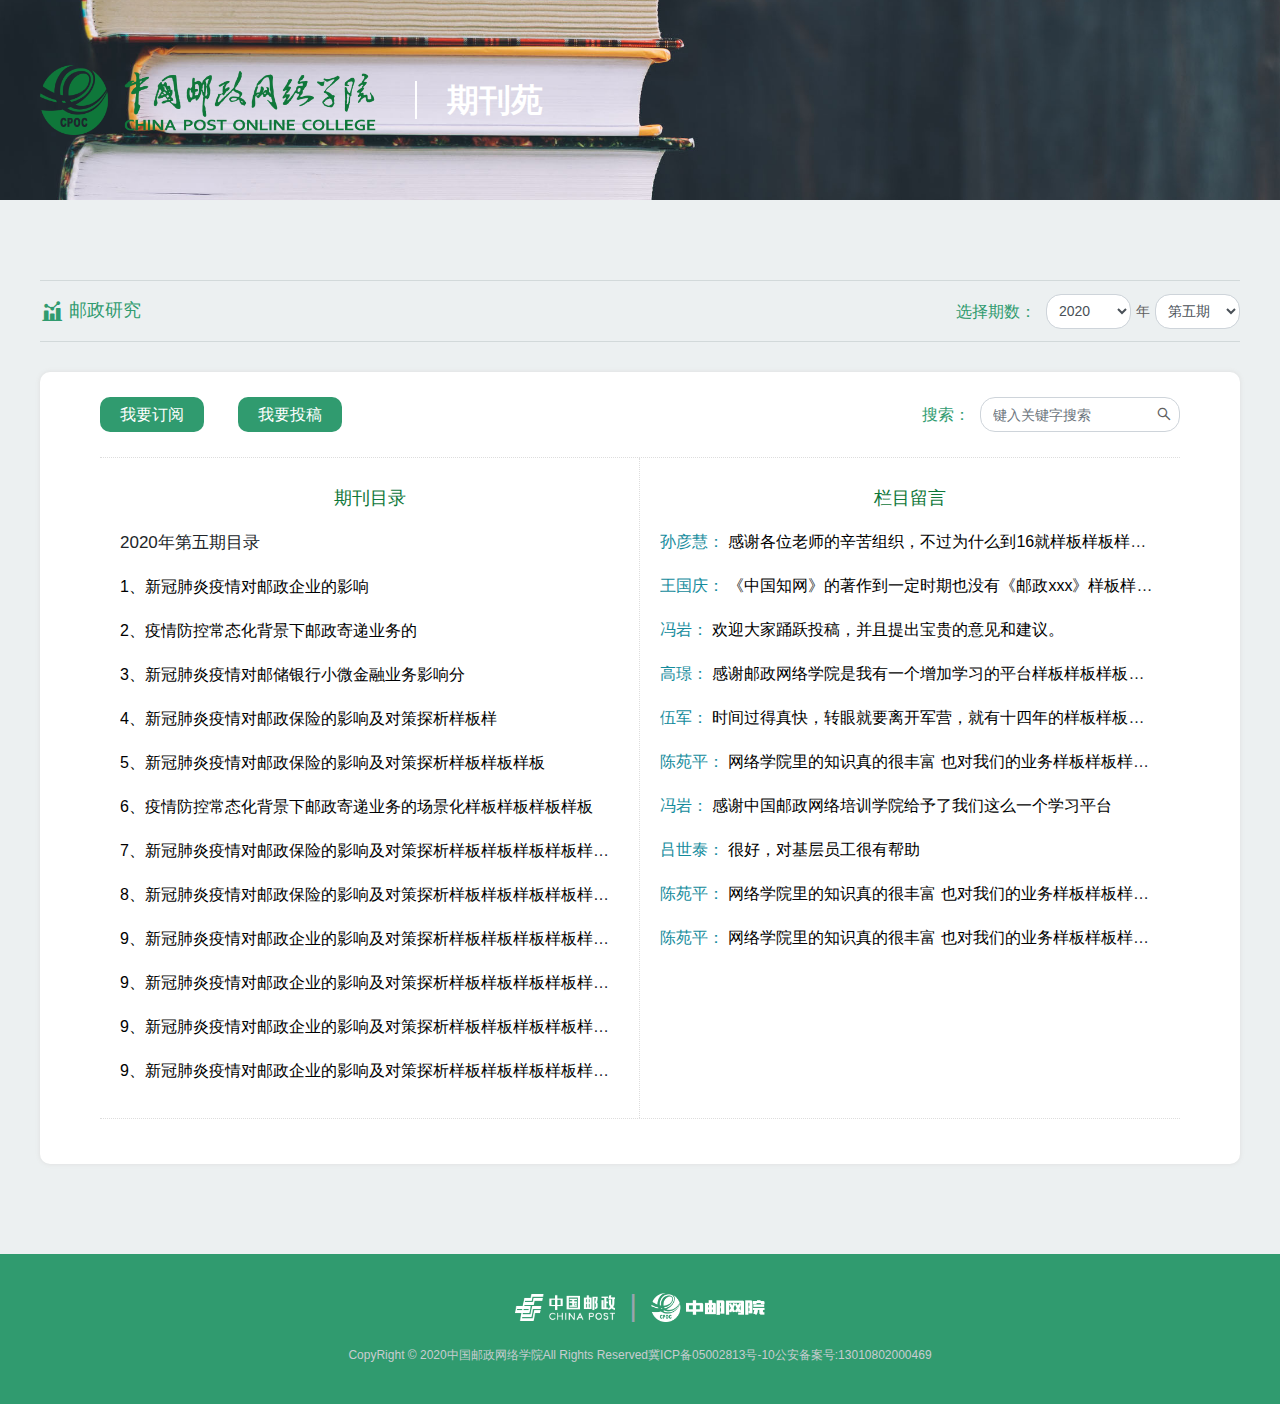
<file: 期刊苑.html>
<!DOCTYPE html>
<html>

<head>
	<meta charset="utf-8" />
	<link rel="stylesheet" type="text/css" href="css/iconfont-ycpt.css" />
	<link rel="stylesheet" type="text/css" href="css/bootstrap.css" />
	<link rel="stylesheet" type="text/css" href="css/Qikanyuan-style.css" />
	<title>期刊苑</title>
</head>

<body>
	<div class="wrapper">
		<div class="header">
			<div class="header-wrap">
				<h1><img src="image/logo.png" alt=""></h1>
				<h2>期刊苑</h2>
			</div>
		</div>
		<div class="content">
			<div class="content-wrapper flex-layout">
				<div class="content-main">
					<div class="content-describe">
						<div class="discribe-main">
							<h2>
								<i class="iconfont i-cyzj"></i>
								邮政研究
							</h2>
							<div class="content-select">
								<label for="sel1">选择期数：</label>
								<select class="form-control">
									<option>2020</option>
									<option>2019</option>
									<option>2018</option>
									<option>2017</option>
									<option>2016</option>
									<option>2015</option>
								</select>
								<span>年</span>
								<select class="form-control">
									<option>第五期</option>
									<option>第十一期</option>
									<option>第十二期</option>
									<option>第十四期</option>
								</select>
							</div>
						</div>
						<div class="content-qkml">
							<div class="qkml-button">
								<div>
									<button>我要订阅</button>
									<button>我要投稿</button>
								</div>
								<div class="discribe-search">
									<i class="iconfont i-search"></i>
									<label for="search">搜索：</label>
									<input type="text" placeholder="键入关键字搜索" class="form-control" />
								</div>
							</div>
							<div class="qkml-content">
								<div class="qkml-90">
									<div class="qkml-left">
										<h4>期刊目录</h4>
										<div class="qkml-article">
											<ul>
												<li>
													2020年第五期目录
												</li>
												<li>
													<a href="#">1、新冠肺炎疫情对邮政企业的影响</a>
												</li>
												<li>
													<a href="#">2、疫情防控常态化背景下邮政寄递业务的</a>
												</li>
												<li>
													<a href="#">3、新冠肺炎疫情对邮储银行小微金融业务影响分</a>
												</li>
												<li>
													<a href="#">4、新冠肺炎疫情对邮政保险的影响及对策探析样板样</a>
												</li>
												<li>
													<a href="#">5、新冠肺炎疫情对邮政保险的影响及对策探析样板样板样板</a>
												</li>
												<li>
													<a href="#">6、疫情防控常态化背景下邮政寄递业务的场景化样板样板样板样板</a>
												</li>
												<li>
													<a href="#">7、新冠肺炎疫情对邮政保险的影响及对策探析样板样板样板样板样板样板样板样</a>
												</li>
												<li>
													<a href="#">8、新冠肺炎疫情对邮政保险的影响及对策探析样板样板样板样板样板样板样板样</a>
												</li>
												<li>
													<a href="#">9、新冠肺炎疫情对邮政企业的影响及对策探析样板样板样板样板样板样板样板</a>
												</li>
												<li>
													<a href="#">9、新冠肺炎疫情对邮政企业的影响及对策探析样板样板样板样板样板样板样板</a>
												</li>
												<li>
													<a href="#">9、新冠肺炎疫情对邮政企业的影响及对策探析样板样板样板样板样板样板样板</a>
												</li>
												<li>
													<a href="#">9、新冠肺炎疫情对邮政企业的影响及对策探析样板样板样板样板样板样板样板</a>
												</li>
											</ul>
										</div>
									</div>
									<div class="qkml-right">
										<h4>栏目留言</h4>
										<div class="qkml-article qkml-sub">
											<ul>
												<li>
													<a href="#">
														<em>孙彦慧：</em>
														感谢各位老师的辛苦组织，不过为什么到16就样板样板样板样板样板样板样
													</a>
												</li>
												<li>
													<a href="#">
														<em>王国庆：</em>
														《中国知网》的著作到一定时期也没有《邮政xxx》样板样板样板样板样板样
													</a>
												</li>
												<li>
													<a href="#">
														<em>冯岩：</em>
														欢迎大家踊跃投稿，并且提出宝贵的意见和建议。
													</a>
												</li>
												<li>
													<a href="#">
														<em>高璟：</em>
														感谢邮政网络学院是我有一个增加学习的平台样板样板样板样板样板样板样
													</a>
												</li>
												<li>
													<a href="#">
														<em>伍军：</em>
														时间过得真快，转眼就要离开军营，就有十四年的样板样板样板样板样板样板样
													</a>
												</li>
												<li>
													<a href="#">
														<em>陈苑平：</em>
														网络学院里的知识真的很丰富 也对我们的业务样板样板样板样板样板样板样
													</a>
												</li>
												<li>
													<a href="#">
														<em>冯岩：</em>
														感谢中国邮政网络培训学院给予了我们这么一个学习平台
													</a>
												</li>
												<li>
													<a href="#">
														<em>吕世泰：</em>
														很好，对基层员工很有帮助
													</a>
												</li>
												<li>
													<a href="#">
														<em>陈苑平：</em>
														网络学院里的知识真的很丰富 也对我们的业务样板样板样板样板样板样板样
													</a>
												</li>
												<li>
													<a href="#">
														<em>陈苑平：</em>
														网络学院里的知识真的很丰富 也对我们的业务样板样板样板样板样板样板样
													</a>
												</li>
											</ul>
										</div>
									</div>
								</div>
							</div>
						</div>
					</div>
				</div>
			</div>
		</div>
		<div class="footer">
			<div class="footer-content flex-layout">
				<div class="nav-main">
					<a href="#">
						<img src="image/header-logo.png" alt="">
						<em>|</em>
					</a>
					<span>
						<img src="image/header-name.png" alt="">
					</span>
				</div>
				<div class="footer-ba">
					<span>CopyRight &copy; 2020中国邮政网络学院All Rights Reserved冀ICP备05002813号-10公安备案号:13010802000469</span>
				</div>
			</div>
		</div>
	</div>
	<script src="js/jquery3.2.1.min.js" type="text/javascript" charset="utf-8"></script>
	<script src="js/bootstrap.min.js" type="text/javascript" charset="utf-8"></script>
	<script src="js/swiper.min.js" type="text/javascript" charset="utf-8"></script>
	
</body>

</html>
</file>
<file: css/iconfont-ycpt.css>
@font-face {font-family: "iconfont";
  src: url('iconfont.eot?t=1601359946662'); /* IE9 */
  src: url('iconfont.eot?t=1601359946662#iefix') format('embedded-opentype'), /* IE6-IE8 */
  url('[data-uri]') format('woff2'),
  url('iconfont.woff?t=1601359946662') format('woff'),
  url('iconfont.ttf?t=1601359946662') format('truetype'), /* chrome, firefox, opera, Safari, Android, iOS 4.2+ */
  url('iconfont.svg?t=1601359946662#iconfont') format('svg'); /* iOS 4.1- */
}

.iconfont {
  font-family: "iconfont" !important;
  font-size: 16px;
  font-style: normal;
  -webkit-font-smoothing: antialiased;
  -moz-osx-font-smoothing: grayscale;
}

.i-fbptdz:before {
  content: "\e610";
}

.i-fbztdz:before {
  content: "\e60f";
}

.i-cyzj:before {
  content: "\e60e";
}

.i-cxhd:before {
  content: "\e60d";
}

.i-cxcg:before {
  content: "\e60c";
}

.i-shezhi:before {
  content: "\e60b";
}

.i-yuncunchu:before {
  content: "\e60a";
}

.i-wode:before {
  content: "\e609";
}

.i-xiaoxi:before {
  content: "\e608";
}

.i-sousuo:before {
  content: "\e607";
}

.i-solution:before {
  content: "\e7bc";
}

.i-fileprotect:before {
  content: "\e7bd";
}

.i-file-text:before {
  content: "\e7be";
}

.i-file-copy:before {
  content: "\e7bf";
}

.i-audit:before {
  content: "\e7c0";
}

.i-safetycertificate:before {
  content: "\e7c1";
}

.i-alert:before {
  content: "\e7c3";
}

.i-delete:before {
  content: "\e7c4";
}

.i-bulb:before {
  content: "\e7c5";
}

.i-bell:before {
  content: "\e7c6";
}

.i-trophy:before {
  content: "\e7c7";
}

.i-home:before {
  content: "\e7c8";
}

.i-bank:before {
  content: "\e7c9";
}

.i-filter:before {
  content: "\e7ca";
}

.i-like:before {
  content: "\e7cb";
}

.i-unlike:before {
  content: "\e7cc";
}

.i-unlock:before {
  content: "\e7cd";
}

.i-lock:before {
  content: "\e7ce";
}

.i-customerservice:before {
  content: "\e7cf";
}

.i-flag:before {
  content: "\e7d0";
}

.i-folder:before {
  content: "\e7d1";
}

.i-folder-open:before {
  content: "\e7d2";
}

.i-folder-add:before {
  content: "\e7d3";
}

.i-carryout:before {
  content: "\e7d4";
}

.i-calendar:before {
  content: "\e7d5";
}

.i-scan:before {
  content: "\e7d6";
}

.i-laptop:before {
  content: "\e7d7";
}

.i-camera:before {
  content: "\e7d8";
}

.i-cluster:before {
  content: "\e7d9";
}

.i-read:before {
  content: "\e7da";
}

.i-cloud:before {
  content: "\e7db";
}

.i-video:before {
  content: "\e7dc";
}

.i-notification:before {
  content: "\e7dd";
}

.i-sound:before {
  content: "\e7de";
}

.i-qrcode:before {
  content: "\e7df";
}

.i-image:before {
  content: "\e7e0";
}

.i-mail:before {
  content: "\e7e1";
}

.i-idcard:before {
  content: "\e7e2";
}

.i-creditcard:before {
  content: "\e7e3";
}

.i-heart:before {
  content: "\e7e4";
}

.i-error:before {
  content: "\e7e5";
}

.i-star:before {
  content: "\e7e6";
}

.i-edit:before {
  content: "\e7e7";
}

.i-phone:before {
  content: "\e7e8";
}

.i-wrench:before {
  content: "\e7e9";
}

.i-right:before {
  content: "\e7eb";
}

.i-left:before {
  content: "\e7ec";
}

.i-arrowright:before {
  content: "\e7ee";
}

.i-arrowup:before {
  content: "\e7ef";
}

.i-arrowleft:before {
  content: "\e7f0";
}

.i-arrowdown:before {
  content: "\e7f1";
}

.i-indent:before {
  content: "\e7f3";
}

.i-check-circle-fill:before {
  content: "\e844";
}

.i-left-circle-fill:before {
  content: "\e845";
}

.i-minus-circle-fill:before {
  content: "\e846";
}

.i-close-circle-fill:before {
  content: "\e847";
}

.i-right-circle-fill:before {
  content: "\e848";
}

.i-plus-circle-fill:before {
  content: "\e849";
}

.i-question-circle-fill:before {
  content: "\e84a";
}

.i-time-circle-fill:before {
  content: "\e84b";
}

.i-heart-fill:before {
  content: "\e84c";
}

.i-piechart-circle-fil:before {
  content: "\e84d";
}

.i-project-fill:before {
  content: "\e84f";
}

.i-detail-fill:before {
  content: "\e850";
}

.i-appstore-fill:before {
  content: "\e853";
}

.i-mobile-fill:before {
  content: "\e854";
}

.i-tablet-fill:before {
  content: "\e855";
}

.i-book-fill:before {
  content: "\e856";
}

.i-safetycertificate-f:before {
  content: "\e857";
}

.i-folder-add-fill:before {
  content: "\e85e";
}

.i-folder-fill:before {
  content: "\e85f";
}

.i-folder-open-fill:before {
  content: "\e860";
}

.i-image-fill:before {
  content: "\e861";
}

.i-idcard-fill:before {
  content: "\e862";
}

.i-creditcard-fill:before {
  content: "\e863";
}

.i-read-fill:before {
  content: "\e864";
}

.i-delete-fill:before {
  content: "\e865";
}

.i-notification-fill:before {
  content: "\e866";
}

.i-flag-fill:before {
  content: "\e867";
}

.i-video-fill:before {
  content: "\e868";
}

.i-sound-fill:before {
  content: "\e869";
}

.i-bulb-fill:before {
  content: "\e86a";
}

.i-bell-fill:before {
  content: "\e86b";
}

.i-filter-fill:before {
  content: "\e86c";
}

.i-fire-fill:before {
  content: "\e86d";
}

.i-home-fill:before {
  content: "\e86e";
}

.i-trophy-fill:before {
  content: "\e86f";
}

.i-location-fill:before {
  content: "\e870";
}

.i-cloud-fill:before {
  content: "\e871";
}

.i-customerservice-fill:before {
  content: "\e872";
}

.i-eye-fill:before {
  content: "\e873";
}

.i-like-fill:before {
  content: "\e874";
}

.i-lock-fill:before {
  content: "\e875";
}

.i-unlike-fill:before {
  content: "\e876";
}

.i-star-fill:before {
  content: "\e877";
}

.i-unlock-fill:before {
  content: "\e878";
}

.i-alert-fill:before {
  content: "\e879";
}

.i-phone-fill:before {
  content: "\e87a";
}

.i-edit-fill:before {
  content: "\e87b";
}

.i-wrench-fill:before {
  content: "\e87c";
}

.i-camera-fill:before {
  content: "\e87d";
}

.i-error-fill:before {
  content: "\e87e";
}

.i-mail-fill:before {
  content: "\e87f";
}

.i-setting-fill:before {
  content: "\e880";
}

.i-zoomout:before {
  content: "\e897";
}

.i-audio:before {
  content: "\e898";
}

.i-audio-fill:before {
  content: "\e899";
}

.i-zoomin:before {
  content: "\e89a";
}

.i-comment:before {
  content: "\e8e8";
}

.i-search:before {
  content: "\e8ef";
}

.i-setting:before {
  content: "\e78e";
}

.i-check-circle:before {
  content: "\e77d";
}

.i-frown:before {
  content: "\e77e";
}

.i-left-circle:before {
  content: "\e77f";
}

.i-play-circle:before {
  content: "\e781";
}

.i-right-circle:before {
  content: "\e783";
}

.i-smile:before {
  content: "\e784";
}

.i-time-circle:before {
  content: "\e785";
}

.i-earth:before {
  content: "\e782";
}

.i-reloadtime:before {
  content: "\e789";
}

.i-message:before {
  content: "\e78a";
}

.i-poweroff:before {
  content: "\e78c";
}

.i-piechart:before {
  content: "\e78f";
}

.i-eye:before {
  content: "\e790";
}

.i-location:before {
  content: "\e791";
}

.i-edit-square:before {
  content: "\e792";
}

.i-save:before {
  content: "\e793";
}

.i-appstore:before {
  content: "\e794";
}

.i-control:before {
  content: "\e795";
}

.i-detail:before {
  content: "\e796";
}

.i-minus-square:before {
  content: "\e797";
}

.i-plus-square:before {
  content: "\e798";
}

.i-project:before {
  content: "\e799";
}

.i-adduser:before {
  content: "\e7ae";
}

.i-deleteuser:before {
  content: "\e7af";
}

.i-user:before {
  content: "\e7b0";
}

.i-team:before {
  content: "\e7b1";
}

.i-areachart:before {
  content: "\e7b2";
}

.i-linechart:before {
  content: "\e7b3";
}

.i-barchart:before {
  content: "\e7b4";
}

.i-mobile:before {
  content: "\e7b5";
}

.i-tablet:before {
  content: "\e7b6";
}

.i-book:before {
  content: "\e7b7";
}

.i-filedone:before {
  content: "\e7b8";
}

.i-file-exception:before {
  content: "\e7b9";
}

.i-filesync:before {
  content: "\e7ba";
}

.i-filesearch:before {
  content: "\e7bb";
}
</file>
<file: css/Qikanyuan-style.css>
* {
	margin: 0;
	padding: 0;
	box-sizing: border-box;
	text-decoration: none;
	list-style-type: none;
	outline: none;
}

html {
	width: 100%;
	height: auto;
}

button {
	color: #0099FF;
	font-size: 16px;
	border: none;
}

span {
	color: #C8CDD1;
}

em {
	line-height: 0;
	font-size: 30px;
	font-style: normal;
	vertical-align: sub;
	color: rgba(255, 255, 255, .2);
}

a:hover {
	text-decoration: none;
}

h1,
h2,
h3,
h4,
h5,
h6 {
	margin-bottom: 0px;
	margin-top: 0px;
}

button {
	cursor: pointer;
}

img {
	width: auto;
	height: auto;
	max-width: 100%;
	max-height: 100%;
	image-rendering: -webkit-optimize-contrast;
	object-fit: cover;
}

ol,
ul,
dl {
	margin-top: 0;
	margin-bottom: 0;
}

.wrapper {
	background-color: #ECF0F1;
}

.flex-layout {
	display: flex;
}

.header-nav {
	justify-content: center;
	width: 100%;
	background-color: transparent;
	height: 110px;
	position: fixed;
	top: 0%;
	z-index: 1;
}

.nav-wrapper {
	height: 100%;
	width: 1200px;
	align-items: center;
	justify-content: space-between;
	transition: all 1.5s;
}

.nav-main a img {
	height: 40px;
	transition: 0.5s all;
}

.nav-main span img {
	height: 24px;
	transition: 0.5s all;
}

.nav-main a em {
	padding-left: 15px;
	padding-right: 15px;
	font-style: normal;
	cursor: default;
}

.active .nav-main a img {
	height: 30px;
}

.active .nav-main span img {
	height: 20px;
}

.nav-sub {
	width: 160px;
	display: flex;
	justify-content: space-around;
}

.nav-sub button {
	background-color: transparent;
	border: none;
	box-shadow: none;
	cursor: pointer;
}

.nav-sub button i {
	font-size: 26px;

	color: #fff;
}

.nav-sub button:hover i {
	color: #0099FF;
}

.header {
	background: url(../image/banner1.jpg) no-repeat center;
	background-size: cover;
	height: fit-content;
	height: 200px;
}

.header-content {
	justify-content: center;
	align-items: center;
	height: 200px;
}

.header-tab {
	margin: 0 auto;
	width: 600px;
}

.header-btn-content {
	align-self: center;
	flex-flow: column nowrap;
	margin-top: -70px;
	border: none;
}

.header-btn-content button {
	background: rgba(0, 0, 0, .5);
	height: 110px;
	width: 200px;
	cursor: pointer;
	position: relative;
}

.header-btn-content button:hover {
	background: linear-gradient(to top, #00CEFF, #009CFF);
}

.header-btn-content button:hover span {
	color: #0099FF;
}

/* .header-btn-content button{
	display: flex;
	flex-flow: row wrap;
} */
.header-btn-content button i {
	font-size: 58px;
	color: #F8F8F8;
}

.header-btn-content button span {
	color: #BDC3C7;
	font-weight: 500;
	font-size: 14px;
	position: absolute;
	bottom: -26px;
	left: 70px;
}

.content {
	background-color: #ECF0F1;
	width: 100%;
}

.content-wrapper {
	width: 1200px;
	margin: 0 auto;
	margin-top: 80px;
	flex-flow: row wrap;
}

.content-main {
	width: 100%;
}

.content-stuff {
	padding-top: 60px;
}

.content-cxcg ul {
	display: flex;
	flex-flow: row wrap;
}

.content-cxcg ul li {
	font-size: 16px;
	margin-top: -2px;
	position: relative;
	overflow: hidden;
}

.content-cxcg ul li img {
	transition: 0.5s filter;
}

.content-cxcg ul li:hover .content-cxcg-none {
	z-index: 999;
	opacity: 1;
}

.content-cxcg ul li:hover img {
	filter: blur(5px);
}

.content-cxcg-none {
	opacity: 0;
	position: absolute;
	top: 0px;
	width: 240px;
	height: 240px;
	border: 2px solid #0099FF;
	display: flex;
	justify-content: center;
	align-items: center;
}

.content-cxcg-none button {
	background-color: #fff;
	border: none;
	height: 45px;
	width: 120px;
	color: #0099FF;
	font-size: 14px;
	border-radius: 35px;
	cursor: pointer;
	transition: 0.2s background-color;
}

.content-cxcg-none button:hover {
	background-color: #0099FF;
	color: #fff;
}

.header-nav.active {
	background-color: #fff;
	height: 60px;
}

.active .nav-wrapper {
	filter: invert(100%);
}

.header-nav {
	transition: 0.5s all;
}

.footer {
	background-color: #309B6F;
	height: 150px;
	width: 100%;
	margin-top: 90px;
}

.footer-content {
	width: 100%;
	height: 100%;
	flex-flow: column wrap;
	align-items: center;
	justify-content: center;
}

.footer-content .nav-main a img {
	height: 27px;
}

.footer-content .nav-main a em {
	padding-left: 10px;
	padding-right: 10px;
	color: #9AA4AF;
	font-weight: 100;
	cursor: default;
}

.footer-content .nav-main span img {
	height: 29px;
}

.footer-ba {
	padding-top: 20px;
}

.footer-ba span {
	font-size: 12px;
}

/* 二级页面css */
.header-subtab {
	width: 400px;
}

.header-subtab button span {
	width: 200px;
	left: 0%;
}

.discribe-secondary {
	width: 100%;
}

.discribe-tab {
	width: 100%;
	background-color: #fff;
	height: 140px;
	margin-bottom: 40px;
	border-radius: 5px;
}

.discribe-tab ul {
	display: flex;
	padding-left: 30px;
	height: 45px;
}

.discribe-tab ul li button {
	height: 45px;
	width: 120px;
	background-color: #DDDDDD;
	color: #fff;
}

.discribe-tab ul li .active {
	background-color: #0099FF;
	outline: none;
}

.discribe-tab .nav-tabs {
	border-bottom: none;
}

.discribe-tab-content {
	padding: 30px;
	height: fit-content;
	width: 100%;
}

.discribe-tab-content p {
	margin-bottom: 0px;
}

.discribe-tab-content .tab-pane form {
	height: 35px;
	display: flex;
}

.label-reset {
	height: 35px;
	width: 101px;
	border-radius: 5px;
	border: none;
	color: #fff;
	background-color: #FF9500;
	transition: 0.5s all;
	cursor: pointer;
	margin-left: 10px;
}

.label-submit {
	height: 35px;
	width: 101px;
	border-radius: 5px;
	border: none;
	color: #fff;
	background-color: #0099FF;
	margin-left: 70px;
	transition: 0.5s all;
	cursor: pointer;
}

.label-reset:hover {
	opacity: 0.6;
}

.label-submit:hover {
	opacity: 0.6;
}

.describe-label {
	width: 300px;
	height: 35px;
	border: 1px solid #DDDDDD;
	border-radius: 10000px;
	display: flex;
	justify-content: space-between;
	align-items: center;
}

.discribe-tab-content .tab-pane form .describe-label label input {
	border: none;
	width: 200px;
	height: 35px;
	background-color: transparent;
}

.describe-label label i {
	font-size: 23px;
	color: #DDDDDD;
	padding-left: 7px;
	vertical-align: middle;
}

.describe-label button {
	margin-right: 7px;
	width: 40px;
	height: 23px;
	background-color: #DDDDDD;
	color: #fff;
	border-radius: 10000px;
	font-size: 10px;
	display: flex;
	justify-content: center;
	align-items: center;
	cursor: pointer;
}

label {
	margin-bottom: 0px;
}

input::-webkit-input-placeholder {
	color: #BDC3C7;
	font-size: 14px;
}

input::-moz-input-placeholder {
	color: #BDC3C7;
	font-size: 14px;
}

input::-ms-input-placeholder {
	color: #BDC3C7;
	font-size: 14px;
}

.describe-filter .form-control {
	width: 150px;
	height: 35px;
	border-radius: 5px;
	border: 1px solid #ddd;

}

.describe-filter label {
	font-size: 14px;
	color: #BDC3C7;
	padding-left: 30px;
	padding-right: 10px;
}

.describe-filter {
	display: flex;
	align-items: center;
}

.content-pag {
	width: 100%;
	display: flex;
	justify-content: flex-end;
}

.content-pag .pagination li a {
	width: 48px;
	height: 48px;
	background-color: #fff;
	display: flex;
	justify-content: center;
	align-items: center;
	color: #0099FF;
}

.content-pag .pagination li a:hover {
	opacity: 0.7;
}

.content-pag .pagination li.active a {
	background-color: #0099FF;
}

.content-pag .pagination li:nth-last-child(1) a {
	width: 81px;
}

.content-pag .pagination li:nth-child(1) a {
	width: 81px;
}

.discribe-tab .nav-tabs {
	border-bottom: 1px solid #ECF0F1;
}

.subheader-content {
	height: 500px;
}

/* ----------------------------------------------------------------- */
/* ----------------------------------------------------------------- */
/* --------------------------------NEW------------------------------ */
/* ----------------------------------------------------------------- */
/* ----------------------------------------------------------------- */
.header-wrap {
	width: 1200px;
	margin: 0 auto;
	display: flex;
	flex-flow: row;
	align-items: center;
	height: 100%;
}

.header-wrap h1,
h2 {
	color: #ddd;
}

.header-wrap h1 img {
	width: 375px;
	padding-right: 30px;
	height: auto;
}

.header-wrap h2 {
	padding-left: 30px;
	border-left: 2px solid #fff;
	font-weight: bold;
	display: flex;
	align-items: center;
	color: #fff;
}

.content-select {
	display: flex;
	align-items: center;
}

.content-select label {
	white-space: nowrap;
	padding-right: 10px;
	color: #309B6F;
	font-size: 16px;
	line-height: 35px;
}

.content-select span {
	font-size: 14px;
	color: #5e5e5e;
	margin: 0px 5px;
}

select.form-control:not([size]):not([multiple]) {
	height: 35px;
	padding: 0 8px;
	width: 85px;
	border-radius: 15px;
	font-size: 14px;
}

.content-select option {
	display: flex;
	justify-content: center;
}

.discribe-search {
	position: relative;
	display: flex;
	justify-content: center;
	align-items: center;
	margin-left: 30px;
	transition: all .5s;
}

.discribe-search i {
	color: #5e5e5e;
	position: absolute;
	right: 8px;
	transition: all .5s;
	line-height: 35px;
}

.discribe-main {
	width: 100%;
	height: 62px;
	display: flex;
	justify-content: space-between;
	align-items: center;
	border-top: 1px solid #D2D9DA;
	border-bottom: 1px solid #D2D9DA;
	margin-bottom: 30px;
	transition: all .5s;
}

.discribe-main h2 {
	display: flex;
	align-items: center;
	font-size: 18px;
	color: #309B6F;
	text-shadow: none;
}

.discribe-main h2 i {
	padding-right: 5px;
	font-size: 24px;
	color: #309B6F;
}

.discribe-search input {
	color: #BDC3C7;
	font-size: 14px;
	height: 35px;
	width: 200px;
	border-radius: 15px;
	transition: all .5s;
}

.discribe-search label {
	white-space: nowrap;
	padding-right: 10px;
	color: #309B6F;
	font-size: 16px;
	line-height: 35px;
}

::-webkit-input-placeholder {
	transition: all .5s;
}

.content-qkml {
	width: 1200px;
	height: fit-content;
	padding-bottom: 45px;
	background-color: #fff;
	border-radius: 10px;
	box-shadow: 0px 0px 5px #ddd;
}

.qkml-button {
	margin: 0 auto;
	width: 90%;
	height: fit-content;
	display: flex;
	flex-flow: row;
	justify-content: space-between;
	padding: 25px 0;
	border-bottom: 1px dotted #ddd;
}

.qkml-button button {
	height: 35px;
	border-radius: 10px;
	padding: 0 20px;
	background-color: #309B6F;
	color: #fff;
	transition: all .5s;
}

.qkml-button button:hover {
	background-color: #0F773A;
}

.qkml-button button:nth-child(1) {
	margin-right: 30px;
}

.qkml-content {
	display: flex;
	justify-content: center;
	width: 100%;
	height: fit-content;
}

.qkml-left {
	width: 50%;
	border-right: 1px dotted #ddd;
	height: 100%;

}

.qkml-right {
	width: 50%;
	height: 100%;

}

.qkml-left,
.qkml-right {
	padding: 30px 20px;
	padding-bottom: 15px;
}

.qkml-left h4,
.qkml-right h4 {
	font-size: 18px;
	text-align: center;
	color: #0F773A;
}

.qkml-article {
	display: flex;
	justify-content: center;
	flex-wrap: wrap;
}

.qkml-article ul {
	min-height: 350px;
	min-width: 100%;
	overflow: hidden;
}

.qkml-article ul li {
	white-space: nowrap;
	text-overflow: ellipsis;
	overflow: hidden;
	margin: 20px 0;
}

.qkml-left .qkml-article ul li:nth-child(1) {
	font-size: 17px;
}

.qkml-article ul li a {
	color: #000;
	font-size: 16px;
}

.qkml-article ul li em {
	color: #148B9C;
	font-size: 16px;
	vertical-align: baseline;
}

.qkml-article ul li a:hover {
	color: #0F773A;
}

.qkml-article button {
	width: 300px;
	border-radius: 100px;
	background-color: #ECF0F1;
	color: #309B6F;
	font-size: 14px;
	transition: all .6s;
	height: 30px;
}

.qkml-article button:hover {
	background-color: #309B6F;
	color: #fff;
}

.qkml-90 {
	width: 90%;
	display: flex;
	border-bottom: 1px dotted #ddd;
}
</file>
